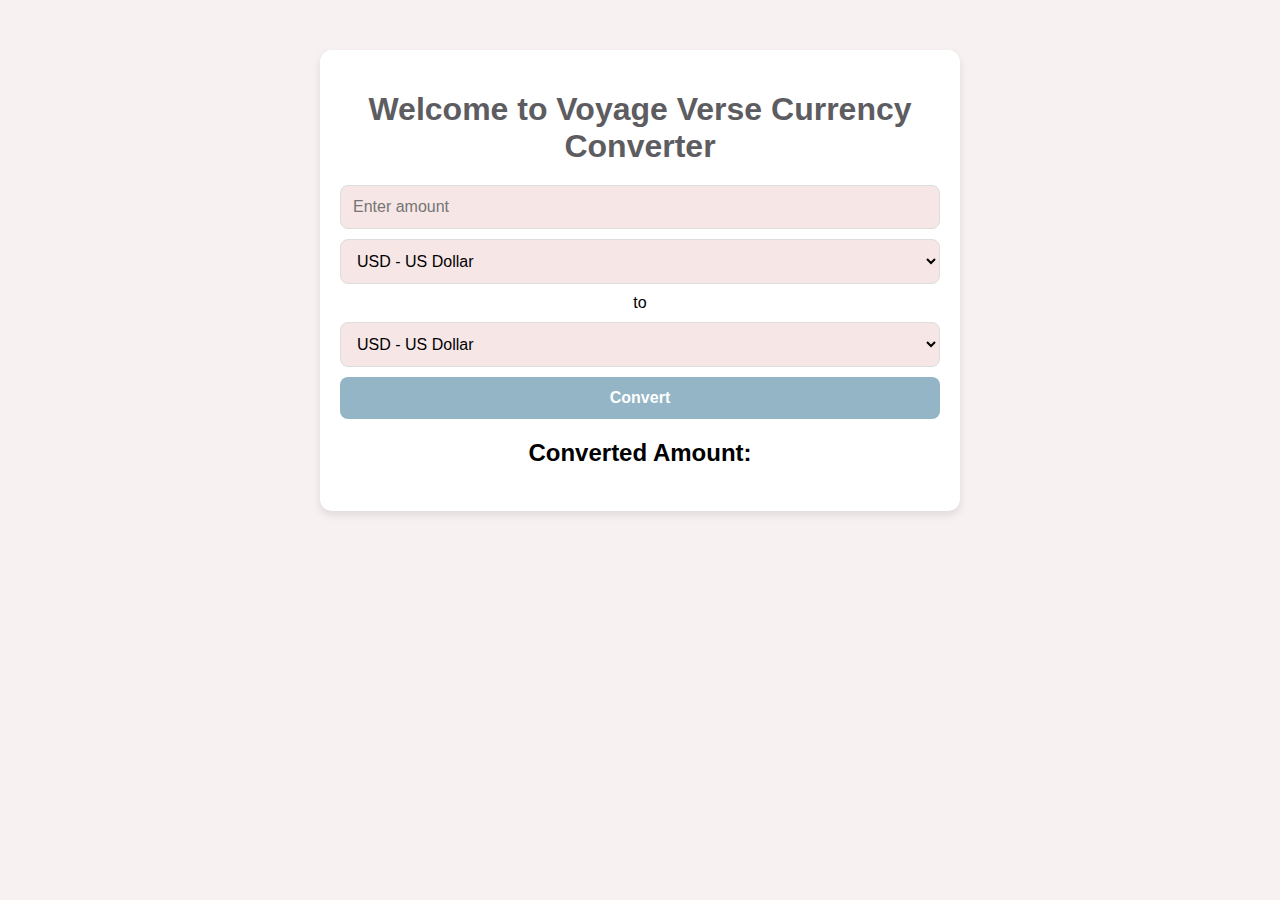
<file: src/homepage/index.html>
<!DOCTYPE html>
<html lang="en">
<head>
  <meta charset="UTF-8">
  <meta name="viewport" content="width=device-width, initial-scale=1.0">
  <title>Voyage Verse Currency Converter</title>
  <style>
    body {
      font-family: 'Arial', sans-serif;
      background-color: #f8f1f1; /* Soft pastel pink */
      margin: 0;
      padding: 0;
    }

    .container {
      max-width: 600px;
      margin: 50px auto;
      padding: 20px;
      background: #fff; /* White background for contrast */
      border-radius: 12px;
      box-shadow: 0 4px 8px rgba(0, 0, 0, 0.1);
      text-align: center;
    }

    h1 {
      font-size: 2rem;
      margin-bottom: 20px;
      color: #5d5c61; /* Soft grey for heading */
    }

    .converter {
      display: flex;
      flex-direction: column;
      gap: 10px;
      margin-bottom: 20px;
    }

    input, select, button {
      padding: 12px;
      font-size: 1rem;
      border: 1px solid #ddd;
      border-radius: 8px;
      outline: none;
    }

    select, input {
      background-color: #f7e6e6; /* Soft pastel pink */
    }

    button {
      background-color: #93b5c6; /* Soft pastel blue */
      color: white;
      border: none;
      cursor: pointer;
      font-weight: bold;
    }

    button:hover {
      background-color: #6d9fa1; /* Slightly darker pastel blue */
    }

    .result {
      margin-top: 20px;
    }

    #converted-amount {
      font-size: 1.5rem;
      font-weight: bold;
      color: #5d5c61; /* Soft grey for result text */
    }
  </style>
</head>
<body>
  <div class="container">
    <h1>Welcome to Voyage Verse Currency Converter</h1>
    <div class="converter">
      <input type="number" id="amount" placeholder="Enter amount" />
      <select id="from-currency">
        <option value="USD">USD - US Dollar</option>
        <option value="EUR">EUR - Euro</option>
        <option value="INR">INR - Indian Rupee</option>
        <option value="GBP">GBP - British Pound</option>
        <option value="AUD">AUD - Australian Dollar</option>
        <option value="CAD">CAD - Canadian Dollar</option>
        <option value="JPY">JPY - Japanese Yen</option>
        <option value="CNY">CNY - Chinese Yuan</option>
        <option value="CHF">CHF - Swiss Franc</option>
        <option value="SGD">SGD - Singapore Dollar</option>
      </select>
      <span>to</span>
      <select id="to-currency">
        <option value="USD">USD - US Dollar</option>
        <option value="EUR">EUR - Euro</option>
        <option value="INR">INR - Indian Rupee</option>
        <option value="GBP">GBP - British Pound</option>
        <option value="AUD">AUD - Australian Dollar</option>
        <option value="CAD">CAD - Canadian Dollar</option>
        <option value="JPY">JPY - Japanese Yen</option>
        <option value="CNY">CNY - Chinese Yuan</option>
        <option value="CHF">CHF - Swiss Franc</option>
        <option value="SGD">SGD - Singapore Dollar</option>
      </select>
      <button id="convert-button">Convert</button>
    </div>
    <div class="result">
      <h2>Converted Amount:</h2>
      <p id="converted-amount"></p>
    </div>
  </div>

  <script>
    const API_KEY = 'fca_live_URHvPKJd3wrMTFWjo3ABKIIGa7mpxkPJ2CotINDO';
    const BASE_URL = 'https://api.freecurrencyapi.com/v1/latest';

    document.getElementById('convert-button').addEventListener('click', async () => {
      const amount = document.getElementById('amount').value;
      const fromCurrency = document.getElementById('from-currency').value;
      const toCurrency = document.getElementById('to-currency').value;

      if (!amount || isNaN(amount)) {
        alert('Please enter a valid amount.');
        return;
      }

      try {
        const response = await fetch(`${BASE_URL}?apikey=${API_KEY}&base_currency=${fromCurrency}`);
        const data = await response.json();
        const rates = data.data;

        if (!rates[toCurrency]) {
          alert('Currency not supported.');
          return;
        }

        const convertedAmount = (amount * rates[toCurrency]).toFixed(2);
        document.getElementById('converted-amount').innerText = `${convertedAmount} ${toCurrency}`;
      } catch (error) {
        console.error('Error:', error);
        alert('Failed to fetch conversion rate. Please try again later.');
      }
    });
  </script>
</body>
</html>
</file>
